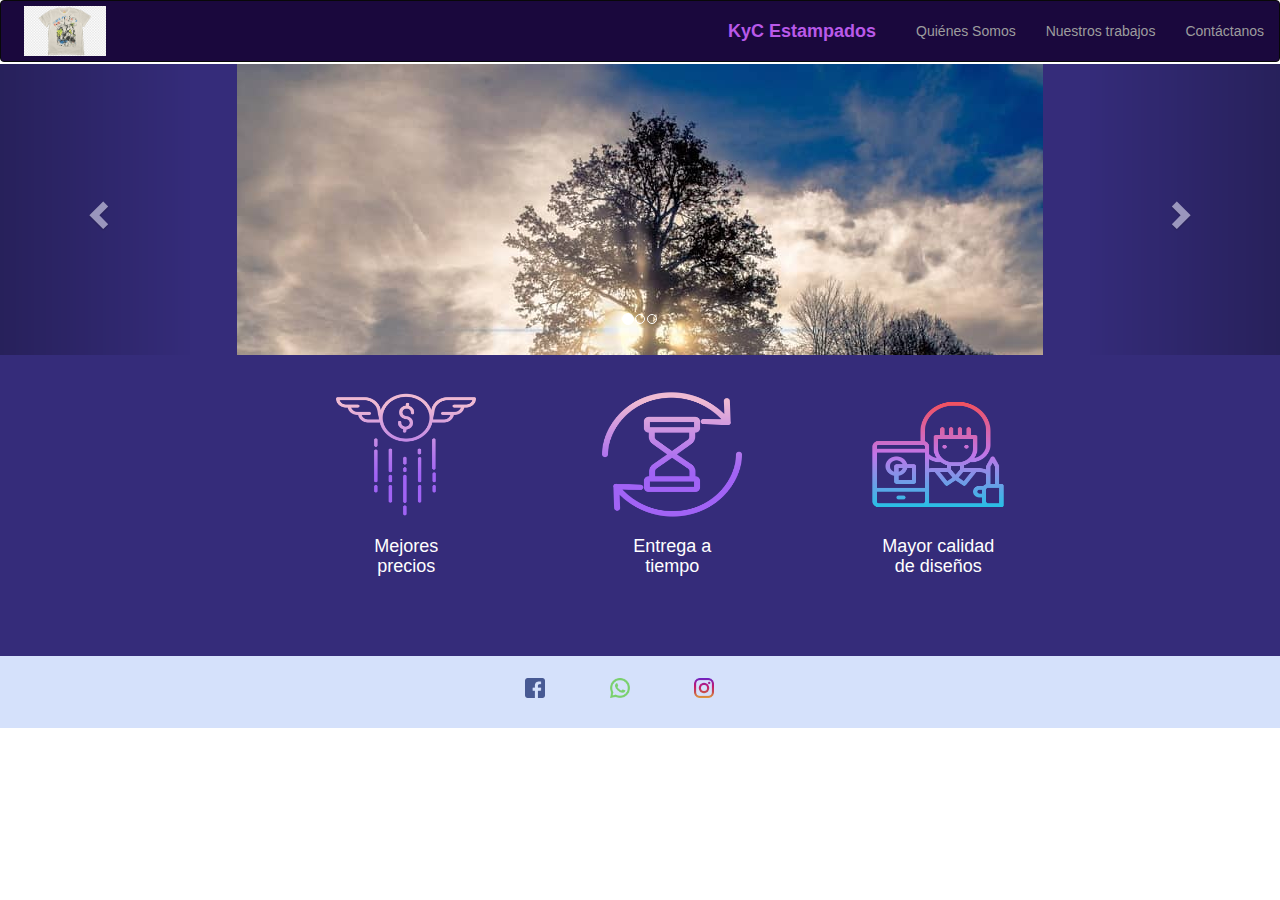
<file: Landing Page/index.html>
<!DOCTYPE html>
<html lang="en">

<head>
    <meta charset="UTF-8">
    <meta http-equiv="X-UA-Compatible" content="IE=edge">
    <meta name="viewport" content="width=device-width, initial-scale=1.0">
    <meta name="Description" content="Enter your description here" />
    <link rel="stylesheet" href="https://cdnjs.cloudflare.com/ajax/libs/twitter-bootstrap/5.1.0/css/bootstrap.min.css">
    <link rel="stylesheet" href="https://cdnjs.cloudflare.com/ajax/libs/font-awesome/5.15.4/css/all.min.css">
    <!-- Compiled and minified Bootstrap CSS -->
    <link rel="stylesheet" href="https://maxcdn.bootstrapcdn.com/bootstrap/3.3.7/css/bootstrap.min.css">
    <!-- Minified JS library -->
    <script src="https://ajax.googleapis.com/ajax/libs/jquery/3.2.1/jquery.min.js"></script>
    <!-- Compiled and minified Bootstrap JavaScript -->
    <script src="https://maxcdn.bootstrapcdn.com/bootstrap/3.3.7/js/bootstrap.min.js"></script>
    <link rel="stylesheet" href="css/style.css">

    <title>KyC Estampados</title>
</head>
<script type="text/javascript">
    // Call carousel manually
    $('#myCarouselCustom').carousel();

    // Go to the previous item
    $("#prevBtn").click(function() {
        $("#myCarouselCustom").carousel("prev");
    });
    // Go to the previous item
    $("#nextBtn").click(function() {
        $("#myCarouselCustom").carousel("next");
    });

    $('.carousel').carousel({
        interval: 8000,
        pause: true,
        wrap: false
    });
</script>


<body>

    <header>
 
       <nav class="navbar navbar-inverse ">

            <div class="container-fluid">
                <img src="logo.png" height="50" alt="logo">
            </div>

            <div class="navbar-header">                
                <a class="navbar-brand" href="#">KyC Estampados</a>
              </div>

             
              <ul class="nav navbar-nav">
                <li><a href="#">Quiénes Somos</a></li>
                <li><a href="#">Nuestros trabajos</a></li>
                <li><a href="#">Contáctanos</a></li>
              </ul>
            
          </nav> 

          
    </header>


    <div class="content">

        <div id="myCarousel" class="carousel slide" data-ride="carousel" >
            <!-- Indicators -->
            <ol class="carousel-indicators">
                <li data-target="#myCarousel" data-slide-to="0" class="active"></li>
                <li data-target="#myCarousel" data-slide-to="1"></li>
                <li data-target="#myCarousel" data-slide-to="2"></li>
            </ol>

            <!-- Wrapper for slides -->
            <div class="carousel-inner">
                <div class="item active">
                    <img src="nature.jpg" alt="foto1">
                </div>
                <div class="item">
                    <img src="img.jpg" alt="foto2">
                </div>
                <div class="item">
                    <img src="descarga.png" alt="foto3">
                </div>
            </div>

            <!-- Controls -->
            <a class="left carousel-control" href="#myCarousel" data-slide="prev">
                <span class="glyphicon glyphicon-chevron-left"></span>
                <span class="sr-only">Previous</span>
            </a>
            <a class="right carousel-control" href="#myCarousel" data-slide="next">
                <span class="glyphicon glyphicon-chevron-right"></span>
                <span class="sr-only">Next</span>
            </a>
        </div>


        <div class="container">
            <section class="card1 bg-transparent border-0">
                <div class="card bg-transparent border-0" style="width: 14rem;">
                    <img src="simbolo-de-dolar.png" class="img-rounded" height="125" alt="ojos">
                    <div class="card-body bg-transparent border-0 ">
                        <h4 class="card-text text-white">Mejores precios</h4>
                    </div>
                </div>
            </section>

            <section class="card2 bg-transparent border-0">
                <div class="card bg-transparent border-0" style="width: 14rem;">
                    <img src="reloj-de-arena.png" class="img-rounded" height="125" alt="reloj">
                    <div class="card-body bg-transparent border-0 ">
                        <h4 class="card-text text-white">Entrega a tiempo</h4>
                    </div>
                </div>
            </section>

            <section class="card3 bg-transparent border-0">
                <div class="card bg-transparent border-0" style="width: 14rem;">
                    <img src="disenador-grafico.png" class="img-rounded" height="125" alt="redondo">
                    <div class="card-body bg-transparent border-0">
                        <h4 class="card-text text-white">Mayor calidad de diseños</h4>
                    </div>
                </div>

            </section>
        </div>

        <footer>

            <ul>
                <li>
                    <a href="URL DESTINO"><img src="facebook.png" height="20" width="20"></a>
                </li>
                <li>
                    <a href="URL DESTINO"><img src="whatsapp.png" height="20" width="20"></a>
                </li>
                <li>
                    <a href="URL DESTINO"><img src="instagram.png" height="20" width="20"></a>
                </li>
            </ul>

        </footer>

        <script src="https://cdnjs.cloudflare.com/ajax/libs/popper.js/2.9.2/umd/popper.min.js"></script>
        <script src="https://cdnjs.cloudflare.com/ajax/libs/twitter-bootstrap/5.1.0/js/bootstrap.min.js"></script>

        <!--
       Instrucion para practica  
    project-details for work - details or education-detail
    job-sumary or work-sumary or education-sumary

    cada parte de detail va a llevar
    un h3, un p(corto) y un p(largo)

    cada parte de sumary
    una p
    o una lista o otra p larga

    En el css
    Agregar los cololres a cada clase principales

    Opcional
    hacer algo con El Dom con javascrip or jquery
-->
</body>

</html>
</file>
<file: Landing Page/css/style.css>
header{
margin-block-end: -1.8%;

}
.navbar {
    background-color: #1A083D;
    width: 100%;  
   
}


.container-fluid{
margin-left: -45%;

}


.navbar-header a{
   font-size: large;
   font-weight:bolder;
   color:rgb(185, 89, 233) !important;
  
}

.nav{   
    display: inline-block;   
  
}

a {
    text-decoration: none;
    color: #6D8AC7;
    
}




/*
.img h1 {
    margin-left: 5%;
    margin-top: -3.5%;
    color: #89ADFA;
}

 .list {
    margin-left: 50%;
    margin-top: -3.3%;
    font-size: larger;
}


.fixed {
    position: fixed;
} 

li {
    list-style: none;
    display: inline-block;
    margin-left: 3%;
    margin-right: 2%;
} */

.content{

background-color: #352C7A;

}


#myCarousel {
    width: 100%;

  
}

.carousel-inner {
    margin: 25px auto 0;
    padding-bottom: 22.72%;
    height: 0 !important;
    width: auto !important;
    overflow: hidden;
}

.carousel-inner img {
    margin: auto;
    
  }

.container {
    margin-top: 2.5%;
    margin-left: 16%;
    align-items: center;
    font-family:'Trebuchet MS', 'Lucida Sans Unicode', 'Lucida Grande', 'Lucida Sans', Arial, sans-serif;

}

.card1 {
   
    padding: 0.5%;
    display: inline-block;
    margin-left: 10%;
}

.card2 {
  
    padding: 0.5%;
    display: inline-block;
    margin-left: 10%;
}

.card3 {
   
    padding: 0.5%;
    display: inline-block;
    margin-left: 10%;
}




footer {
    background-color: #D5E1FB;
    padding: 20px;
    margin-top: 5%;
}

footer ul {
    list-style: none;
    text-align: center;
}

footer ul li {
    display: inline-block;
    text-decoration: none;
    padding-inline-end: 5%;
}

h4 {
    text-align: center;
}
</file>
